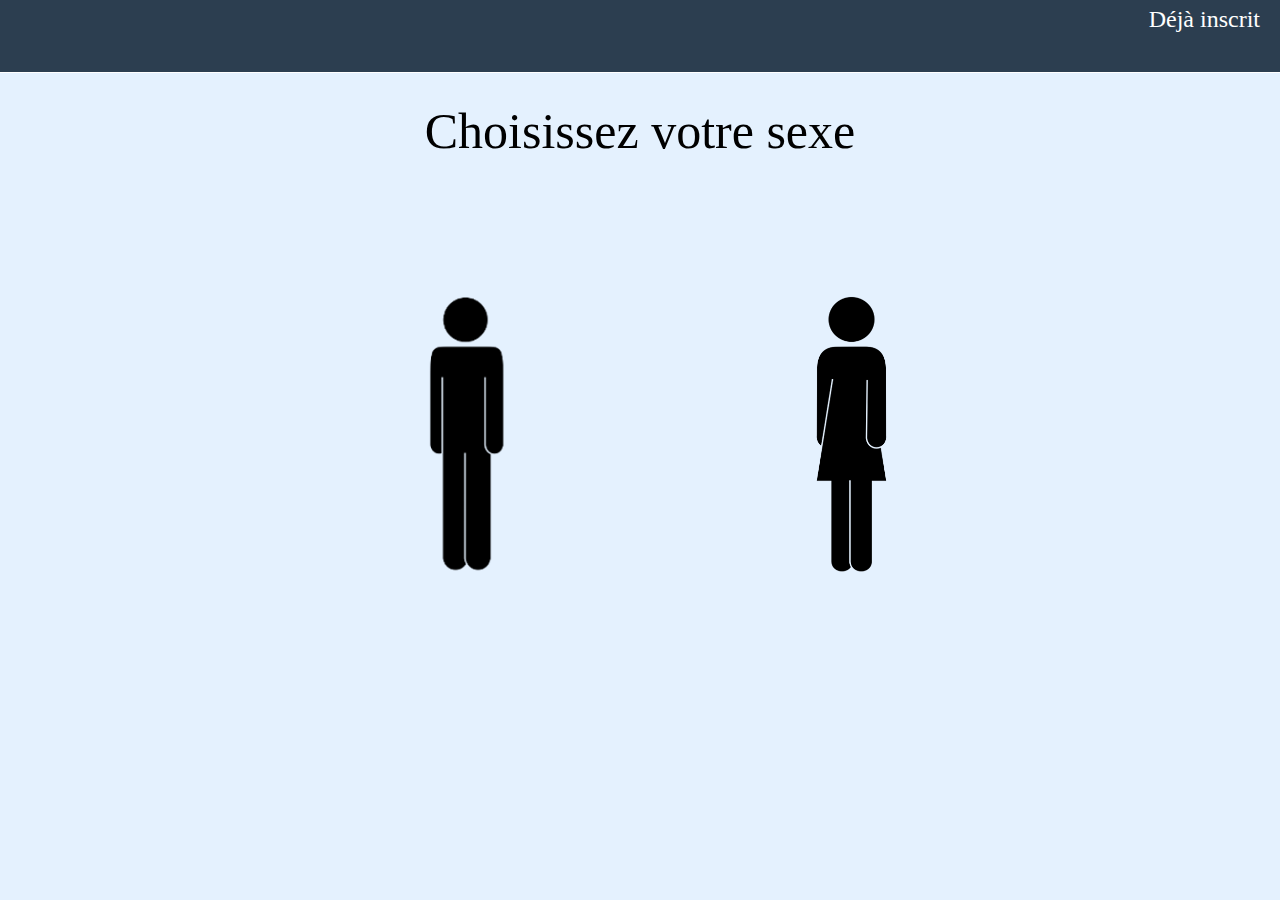
<file: index.html>
<!doctype html>
<html lang="fr">
    <head>
      <meta charset = "Utf-8"/>
      <title>Sport</title>
      <link rel="icon" type="img/png" href=""/>
      <link rel="stylesheet" type ="text/css" href="css/stylesheetindex.css"/>
      </head>
        <body>
          <div id='contain'>
            <div class="nav">
              <p class="p_nav"> Déjà inscrit </p>
            </div>
          <header>
          </header>
          <div class="text">
            <p class="choice"> Choisissez votre sexe </p>
          </div>
            <a href="file:///home/vergne/Documents/Java/projet-applisport/index2.html">
          <div class="imgman">
          </div>
        </a>
        <a href="file:///home/vergne/Documents/Java/projet-applisport/index2.html">
          <div class="imgwom">
          </div>
        </a>
        </contain>
        <div>
</html>
</file>
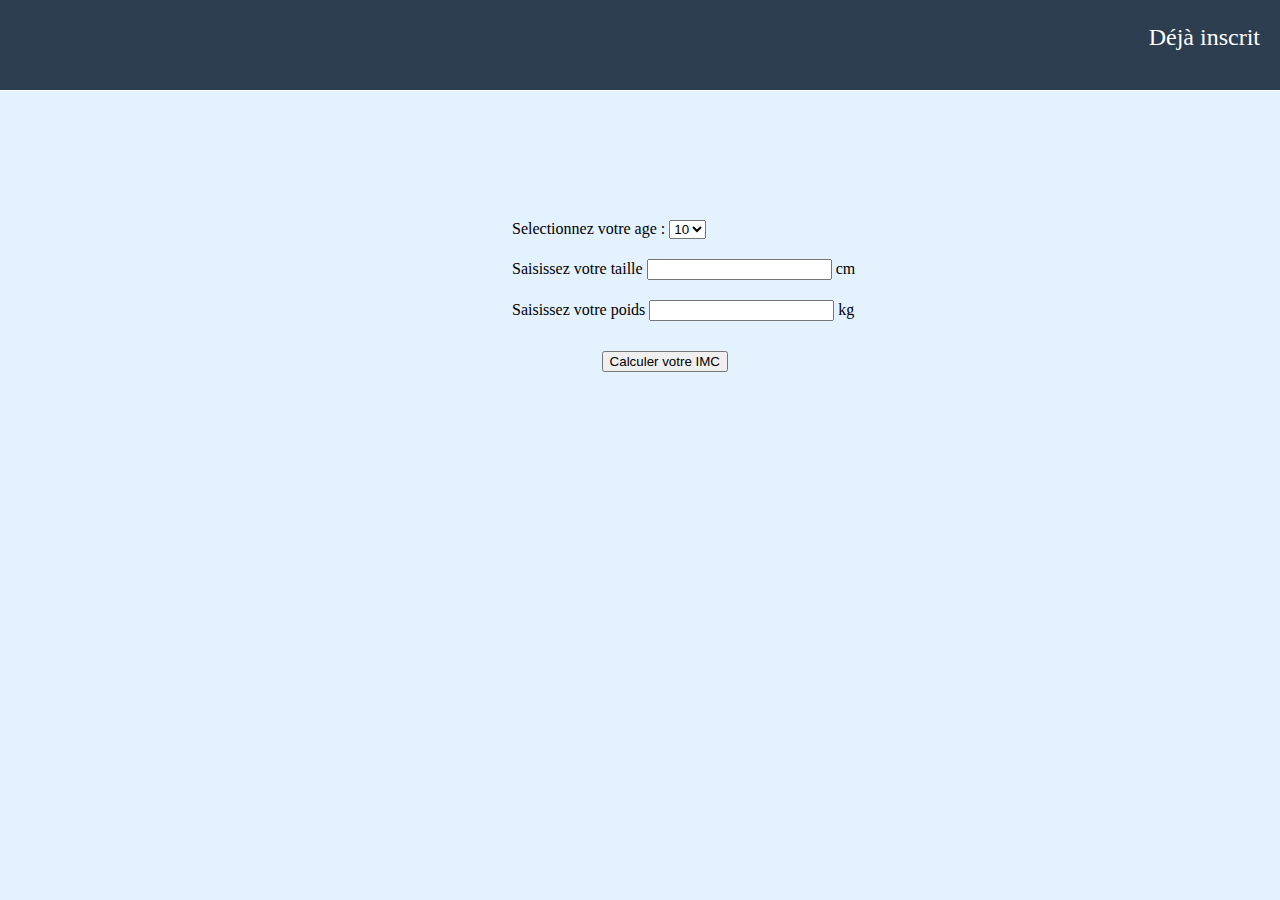
<file: index2.html>
<!doctype html>
<html lang="fr">
    <head>
      <meta charset = "Utf-8"/>
      <title>Sport</title>
      <link rel="icon" type="img/png" href=""/>
      <link rel="stylesheet" type ="text/css" href="css/stylesheet2.css"/>
      <script src="script.js"></script>
      </head>
        <body>
          <div id="contain">
            <div id='contain'>
              <div class="nav">
                <p class="p_nav"> Déjà inscrit </p>
              </div>
            <form>Selectionnez votre age :
              <select id="age" onchange="yourAge()">
              <option>10</option>
              <option>11</option>
              <option>12</option>
              <option>13</option>
              <option>14</option>
              <option>15</option>
              <option>16</option>
              <option>17</option>
              <option>18</option>
              <option>19</option>
              <option>20</option>
              <option>21</option>
              <option>22</option>
              <option>23</option>
              <option>24</option>
              <option>25</option>
              <option>26</option>
              <option>27</option>
              <option>28</option>
              <option>29</option>
              <option>30</option>
              <option>31</option>
              <option>32</option>
              <option>33</option>
              <option>34</option>
              <option>35</option>
              <option>36</option>
              <option>37</option>
              <option>38</option>
              <option>39</option>
              <option>40</option>
              <option>41</option>
              <option>42</option>
              <option>43</option>
              <option>44</option>
              <option>45</option>
              <option>46</option>
              <option>47</option>
              <option>48</option>
              <option>49</option>
              <option>50</option>
            </select>
            </form>
            <div class="taille">
              Saisissez votre taille <input id="taille" type="number" onchange="yourHeight()" maxlength="3"></input> cm
            </div>
            <div class="poids">
              Saisissez votre poids <input id="poids" type="number" onchange="yourWeight()" maxlength="3"></input> kg
            </div>
            <div class="imc">
            <button onclick="calculImc()">Calculer votre IMC</button>
            <p id="imc"><p>
          </div>


          </div>
        </body>
</html>
</file>
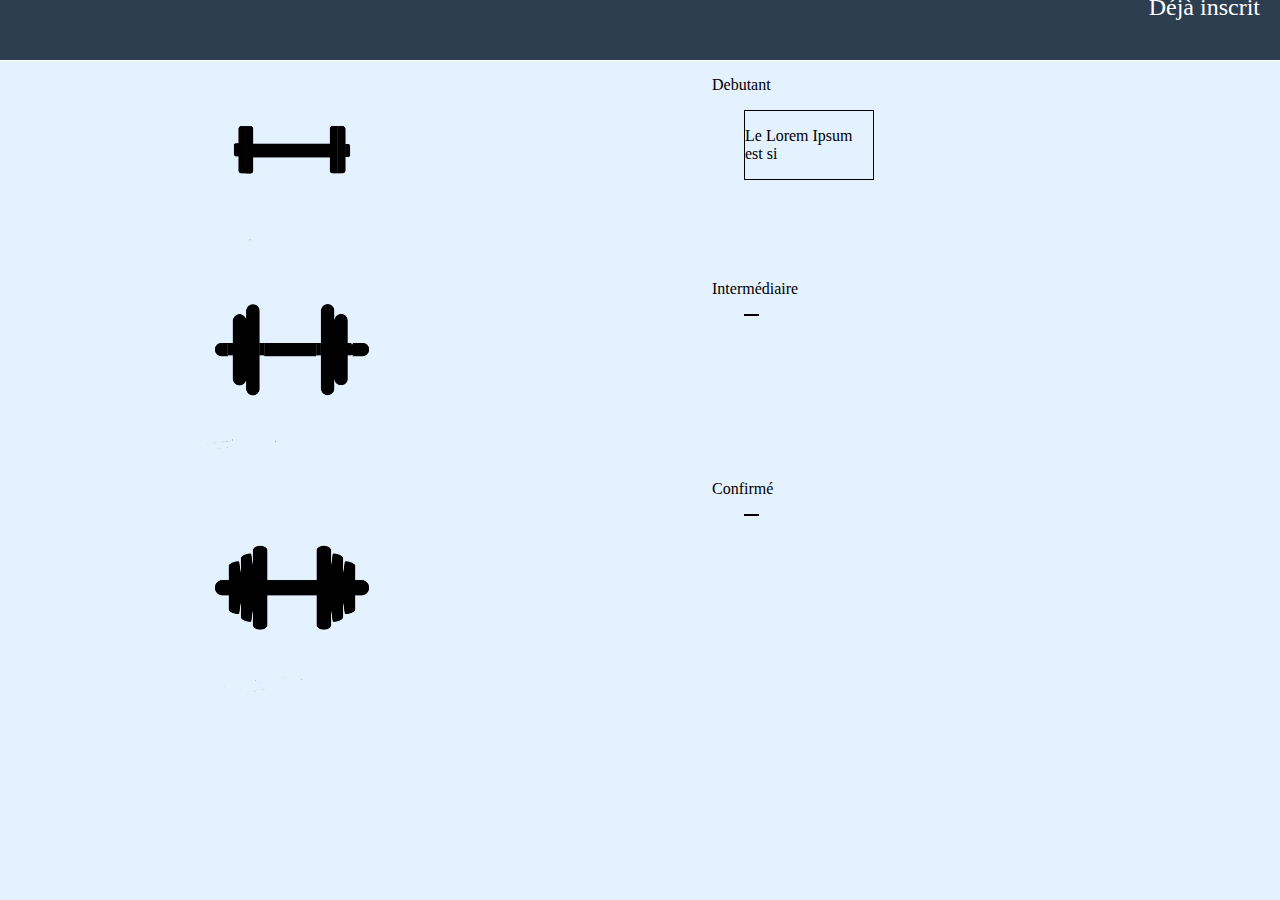
<file: index3.html>
<!doctype html>
<html lang="fr">
    <head>
      <meta charset = "Utf-8"/>
      <title>Sport</title>
      <link rel="icon" type="img/png" href=""/>
      <link rel="stylesheet" type ="text/css" href="css/stylesheet3.css"/>
      </head>
        <body>
        <contain>
          <div class="nav">
            <p class="p_nav"> Déjà inscrit </p>
          </div>
          <div class="halteredeb"></div>
            <div class ="deb">
                    <p> Debutant </p>
              <div class="debtxt">
                <p>Le Lorem Ipsum est si</p>
              </div>
            </div>
              <div class="haltereinter"></div>
                <div class="inter">
                      <p> Intermédiaire </p>
                        <div class="intertxt">
                  </div>
                </div>
                  <div class="haltereconf"></div>
                    <div class="conf">
                            <p> Confirmé </p>
                            <div class="conftxt">
                      </div>
                    </div>
        </body>
        </contain>
</html>
</file>
<file: css/stylesheetindex.css>
body {
background-color :#E4f1fe;
margin: 0;
padding: 0;
}
  .nav {
    position: fixed;
    background-color: #2c3e50;
    height:90px;
    width:100%;
    border-bottom: 1px solid white ;
    margin-top:-120px;
  }
  .imgman {
  float : left;
  margin-left: 32%;
  margin-top:6%;
  width : 200px;
    height : 300px;
    display : block;
    background : url("img/man.png") no-repeat;
}
.imgman:hover {
  background-image: url("img/man2.png");
  width: 200px;
  height: 300px;
}
  .imgwom {
  float: left;
  margin-top: 6.50%;
  margin-left: 15%;
  width : 100px;
    height : 300px;
    display : block;
    background : url("img/woman.png") no-repeat;
}
.imgwom:hover{
  background-image: url("img/woman2.png");
  width: 200px;
  height: 300px;
}
  .p_nav {
  color: white;
  text-align: right;
  font-size: 24px;
  margin-right: 20px;
}
.choice {
  font-size: 50px;
  color: black;
  margin-top: 8%;
  text-align: center;
}
</file>
<file: css/stylesheet2.css>
body {
background-color :#E4f1fe;
margin: 0;
padding: 0;
}
button {
  margin-left: 47%;
  margin-top: 30px;
}
select {
  margin-top: 220px;
}

form {
  margin-left: 40%;
}
.taille {
  margin-left: 40%;
  margin-top: 20px;
}
.poids {
  margin-left: 40%;
  margin-top: 20px;
}

.nav {
  position: fixed;
  background-color: #2c3e50;
  height:90px;
  width:100%;
  border-bottom: 1px solid white ;

}
.p_nav {
color: white;
text-align: right;
font-size: 24px;
margin-right: 20px;
}
.choice {
font-size: 50px;
color: black;
margin-top: 8%;
text-align: center;
}
</file>
<file: css/stylesheet3.css>
body {
background-color :#E4f1fe;
margin: 0;
padding: 0;
}
.nav {
  position: fixed;
  background-color: #2c3e50;
  height:90px;
  width:100%;
  border-bottom: 1px solid white ;
  margin-top: -30px;
}
.p_nav {
color: white;
text-align: right;
font-size: 24px;
margin-right: 20px;
}
.choice {
font-size: 50px;
color: black;
margin-top: 8%;
text-align: center;
}

.halteredeb {
  float: left;
  display: block;
  background-image: url("../img/deb.png");
  height: 200px;
  width: 200px;
  margin-top: 5%;
  margin-left: 15%;
}
.haltereinter {
  float: left;
  clear: both;
  display: block;
  background-image: url("../img/inter.png");
  height: 200px;
  width: 200px;
  margin-left: 15%;
}
.haltereconf {
  clear: both;
  float: left;
  display: block;
  background-image: url("../img/conf.png");
  height: 200px;
  width: 200px;
  margin-left: 15%;
  margin-top: 3% ;
}
.deb{
  float: left;
  width: 10%;
  margin-top: 60px ;
  margin-left: 25%;
}
.inter{
  float: left;
  width: 10%;
  margin-left: 25%;
}
.conf{
  float: left;
  width: 10%;
    margin-left: 25%;
}
.debtxt{
  clear: both;
  float: left;
  width: 100%;
  margin-left: 25%;
  border: 1px solid black;
}
.intertxt{
  clear: both;
  float: left;
  width: 10%;
  margin-left: 25%;
  border: 1px solid black;
}
.conftxt{
  clear: both;
  float: left;
  width: 10%;
    margin-left: 25%;
    border: 1px solid black;
}
</file>
